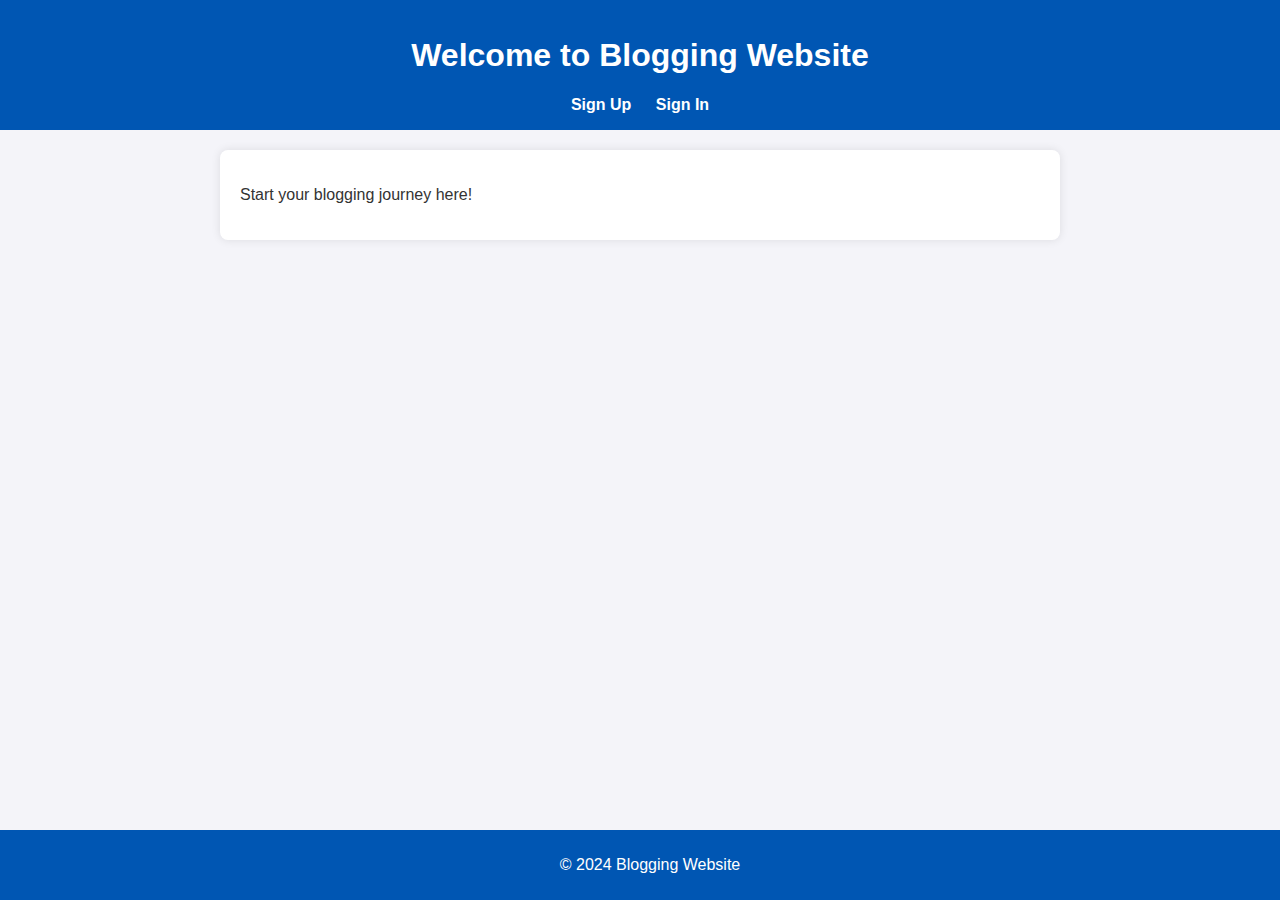
<file: index.html>
<!DOCTYPE html>
<html lang="en">
<head>
    <meta charset="UTF-8">
    <meta name="viewport" content="width=device-width, initial-scale=1.0">
    <title>Blogging Website</title>
    <link rel="stylesheet" href="style.css">
</head>
<body>
    <header>
        <h1>Welcome to Blogging Website</h1>
        <nav>
            <a href="signup.html">Sign Up</a>
            <a href="signin.html">Sign In</a>
        </nav>
    </header>
    <main>
        <p>Start your blogging journey here!</p>
    </main>
    <footer>
        <p>&copy; 2024 Blogging Website</p>
    </footer>

   <!-- <script type="module" src="firebase-config.js"></script>
   <script type="module" src="dashboard.js"></script> -->
</body>
</html>
</file>
<file: style.css>
/* General Styles */
body {
    font-family: Arial, sans-serif;
    margin: 0;
    padding: 0;
    background-color: #f4f4f9;
    color: #333;
}

header {
    background-color: #0056b3;
    color: white;
    padding: 1rem;
    text-align: center;
}

nav a {
    color: white;
    text-decoration: none;
    margin: 0 10px;
    font-weight: bold;
}

main {
    padding: 20px;
    max-width: 800px;
    margin: 20px auto;
    background: white;
    box-shadow: 0 0 10px rgba(0,0,0,0.1);
    border-radius: 8px;
}

form {
    display: flex;
    flex-direction: column;
}

label {
    margin: 10px 0 5px;
}

input {
    padding: 10px;
    margin-bottom: 10px;
    border: 1px solid #ddd;
    border-radius: 4px;
}

button {
    padding: 10px;
    background-color: #0056b3;
    color: white;
    border: none;
    border-radius: 4px;
    cursor: pointer;
}

button:hover {
    background-color: #004494;
}

footer {
    background-color: #0056b3;
    color: white;
    text-align: center;
    padding: 10px;
    position: fixed;
    width: 100%;
    bottom: 0;
}
</file>
